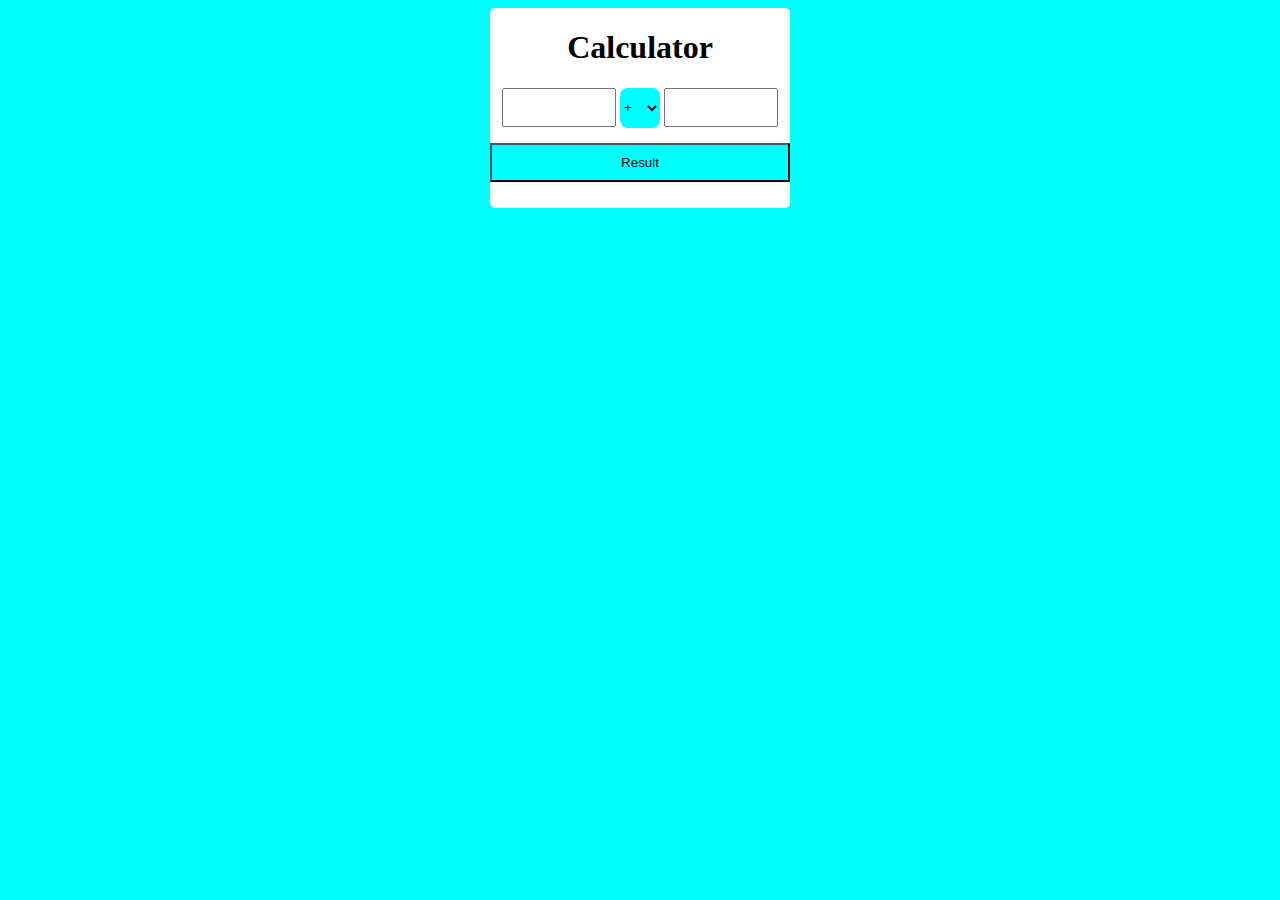
<file: M2. Flask/templates/index.html>
<!DOCTYPE html>
<html lang="en">
<head>
    <meta charset="UTF-8">
    <meta name="viewport" content="width=device-width, initial-scale=1.0">
    <link rel="stylesheet" href="../static/css/style.css">
    <title>Calculator</title>
</head>
<body>
    <div class="calculator">
        <div class="form-box">
            <h1>Calculator</h1>
            <form action = "/math" method="POST">
                <div class="num_and_operation">
                    <input type="text" name="num_one" id="num_one">
                    <select name="operation" id="operation">
                        <option value="add">+</option>
                        <option value="sub">-</option>
                        <option value="divide">/</option>
                        <option value="multiply">x</option>
                    </select>
                    <input type="text" name="num_two" id="num_two">
                    <button type="submit" value="calculate">Result</button>
                </div>
            </form>
        </div>

    </div>
</body>
</html>
</file>
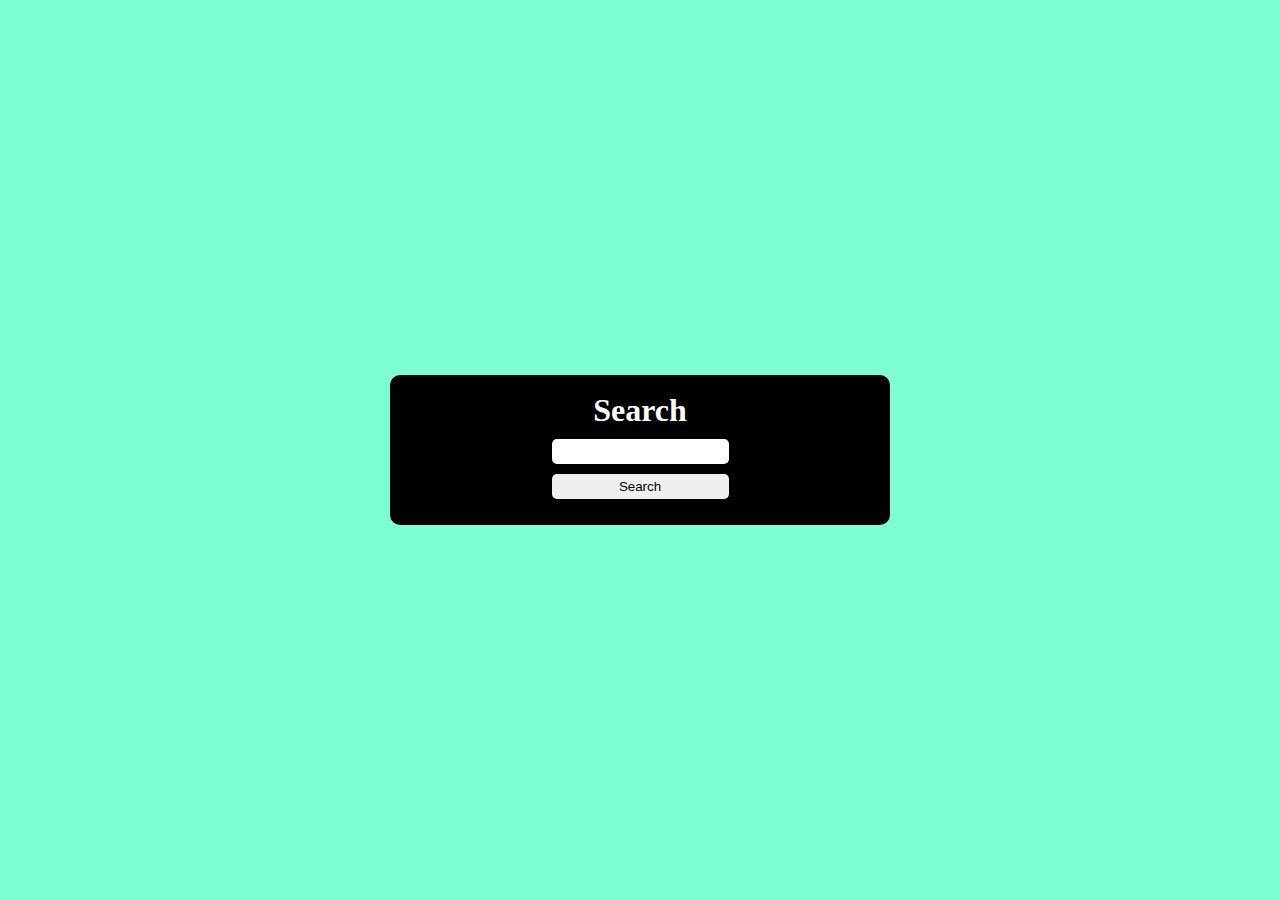
<file: N1. WebScrapper_project/templates/index.html>
<!DOCTYPE html>
<html lang="en">
<head>
    <meta charset="UTF-8">
    <meta name="viewport" content="width=device-width, initial-scale=1.0">
    <link rel="stylesheet" href="../static/css/style.css">
    <title>Flipkart.fake</title>
</head>
<body>
    <div class="container">
        <div class="form">
            <h1>Search</h1>
            <form action="/search", method="POST">
                <input type="text" name="searching_for" id="searching_for">
                <!-- <input type="submit" value="search" id="submit"> -->
                <button id="submit" name="submit" value>Search</button>
            </form>
        </div>
    </div>
    
</body>
</html>
</file>
<file: M2. Flask/static/css/style.css>
body{
    background-color: aqua;
    text-align: center;
    display: flex;
    align-content: center;
    justify-content: center;
}

.calculator{
    height:200px;
    width: 300px;
    background-color: white;
    /* padding: 50px; */
    border-radius: 5px;
    display: flex;
    justify-content: baseline;
}
.num_and_operation > * {
    margin-bottom: 15px ;
}
.num_and_operation input{
    display: inline-block;
    width: 30%;
    padding: 10px;
}
select{
    width: 40px;
    height: 40px;
    border: none;
    border-radius: 20%;
    background-color: aqua;
}
button{
    display: block;
    width: 100%;
    padding: 10px;
   
    background-color: aqua;
}
</file>
<file: N1. WebScrapper_project/static/css/style.css>
*{
    padding: 0;
    margin: 0;
}
.container{
    height: 100vh;
    width: 100vw;
    background-color: aquamarine;
    display: flex;
    align-items: center;
}

.form{
    margin: auto;
    background-color: black;
    color: white;
    width: 500px;
    height: 150px;
    display: flex;
    flex-direction: column;
    align-items: center;
    justify-content: center;
    border-radius: 10px;
}
#searching_for{
    display: block;
    margin-bottom: 10px;
    width: 100%;
    height: 15px;
    padding: 5px 0px;
    border: none;
    border-radius: 5px;
}
#submit{
    display: block;
    margin-bottom: 10px;
    width: 100%;
    padding: 5px 0px;
    border: none;
    border-radius: 5px;
}
#submit:hover{
    background-color: aquamarine;
}
.form h1{
    margin-bottom: 10px;
}
</file>
